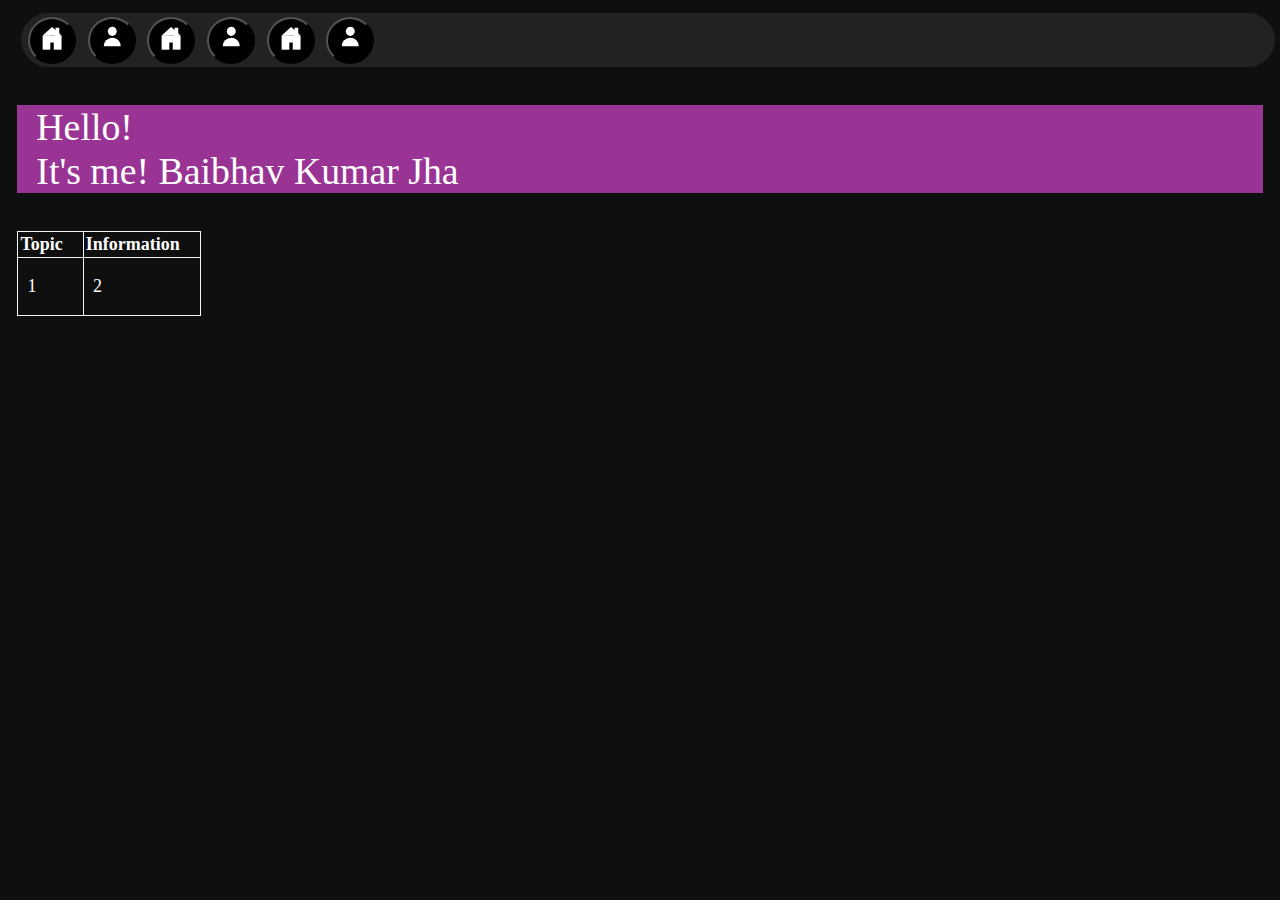
<file: index.html>
<!DOCTYPE html>
<html lang="en">

    <head>
        <title>About Me</title>
    </head>

    <body id="body">
        <header>
            <div class="Menu">
                <button id="HomeButton">
                    <img src="Home_Icon.svg">
                </button>
                <button id="AccountsButton">
                    <img src="Accounts_Icon.svg">
                </button>
                <button id="HomeButton">
                    <img src="Home_Icon.svg">
                </button>
                <button id="AccountsButton">
                    <img src="Accounts_Icon.svg">
                </button>
                <button id="HomeButton">
                    <img src="Home_Icon.svg">
                </button>
                <button id="AccountsButton">
                    <img src="Accounts_Icon.svg">
                </button>
            </div>
        </header>
        <div id="HomeSection" class="Section">
            <p id="Itsme">
                Hello!<br>It's me! Baibhav Kumar Jha
            </p>
            <table id="Introduction">
                <tr>
                    <th>Topic</th>
                    <th>Information</th>
                </tr>
                <tr>
                    <td>1</td>
                    <td>2</td>
                </tr>
            </table>
        </div>
        <div id="AccountsSection" class="Section">
            <div class="account">

            </div>
        </div>
    </body>

    <link rel="stylesheet" href="Style.css">
    <script src="Script.js"></script>

</html>
</file>
<file: Style.css>
*{
    font-family: q;
}

html{
    background-color:#0f0f0f;
    scroll-behavior: smooth;
}

body{
    background-color:#0f0f0f;
    color: #fefefe;
}

.Menu{
    width: 98vw;
    margin: 1vw;
    padding: 0.1cm 0cm 0.1cm 0cm;
    border-radius: 1cm;
    background-color: #222222;
}

.Menu>button{
    border-radius: 50%;
    padding: 2px 2px 2px 2px;
    background-color: #010101;
    margin-left: 0.2cm;
}

.Menu>button>img{
    height: 35px;
    width: 40px;
}

.Section{
    padding-left: 0.25cm;
    padding-right: 0.25cm;
    text-align: justify;
}

.account{
    content: 1cm 1cm 1cm 1cm;
    border-radius: 1cm;
    border-width: 1cm;
}


.Menu>button:hover{
    background-color: #444444;
}


#Itsme{
    font-size : 1cm;
    background-color: #993494;
    animation-name: init-text;
    animation-iteration-count: 1;
    animation-duration: 3s;
    padding-left: 0.5cm;
}

#Introduction>tbody>tr>td, #Introduction>tbody>tr>th, #Introduction{
    font-size: large;
    border: 1px solid whitesmoke;
    padding: 10% 10% 10% 5%;
    border-collapse: collapse;
}

#Introduction>tbody>tr>th{
    padding: 2px 20px 2px 2px;
}


@keyframes init-text {
    from {
        color: #fefefe00;
        padding-left: 2cm;
    }
    to {
        color: #fefefe;
        padding-left: 0.5cm;
    }
}
</file>
